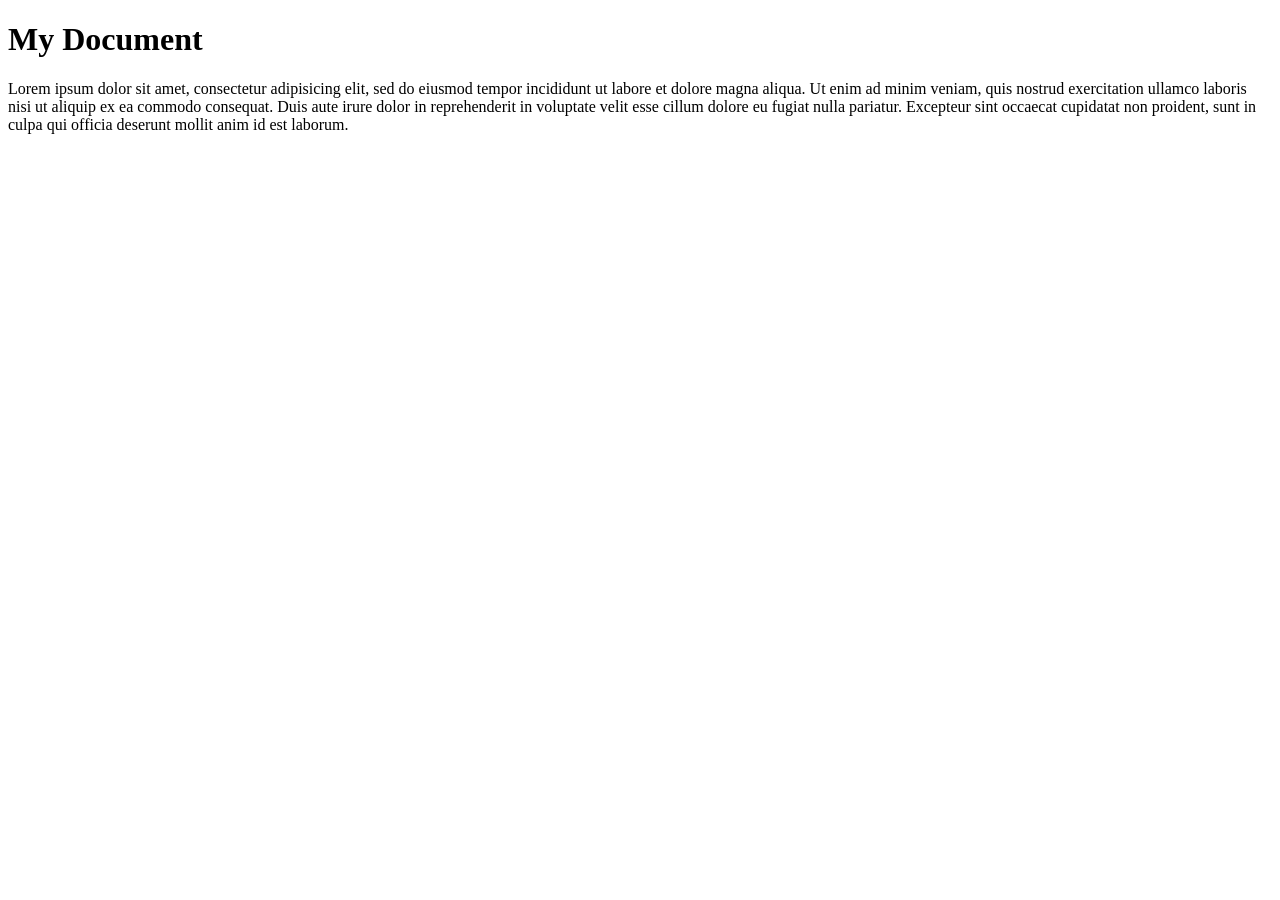
<file: tasks/task4_5_2/resources/static/index.html>
<!doctype html>
<html lang="en">

<head>
  <meta charset="utf-8">
  <meta name="viewport" content="width=device-width, initial-scale=1">
  <title>My Document</title>
</head>

<body>
  <h1>My Document</h1>
  <p>Lorem ipsum dolor sit amet, consectetur adipisicing elit, sed do eiusmod
    tempor incididunt ut labore et dolore magna aliqua. Ut enim ad minim veniam,
    quis nostrud exercitation ullamco laboris nisi ut aliquip ex ea commodo
    consequat. Duis aute irure dolor in reprehenderit in voluptate velit esse
    cillum dolore eu fugiat nulla pariatur. Excepteur sint occaecat cupidatat non
    proident, sunt in culpa qui officia deserunt mollit anim id est laborum.</p>
</body>

</html>
</file>
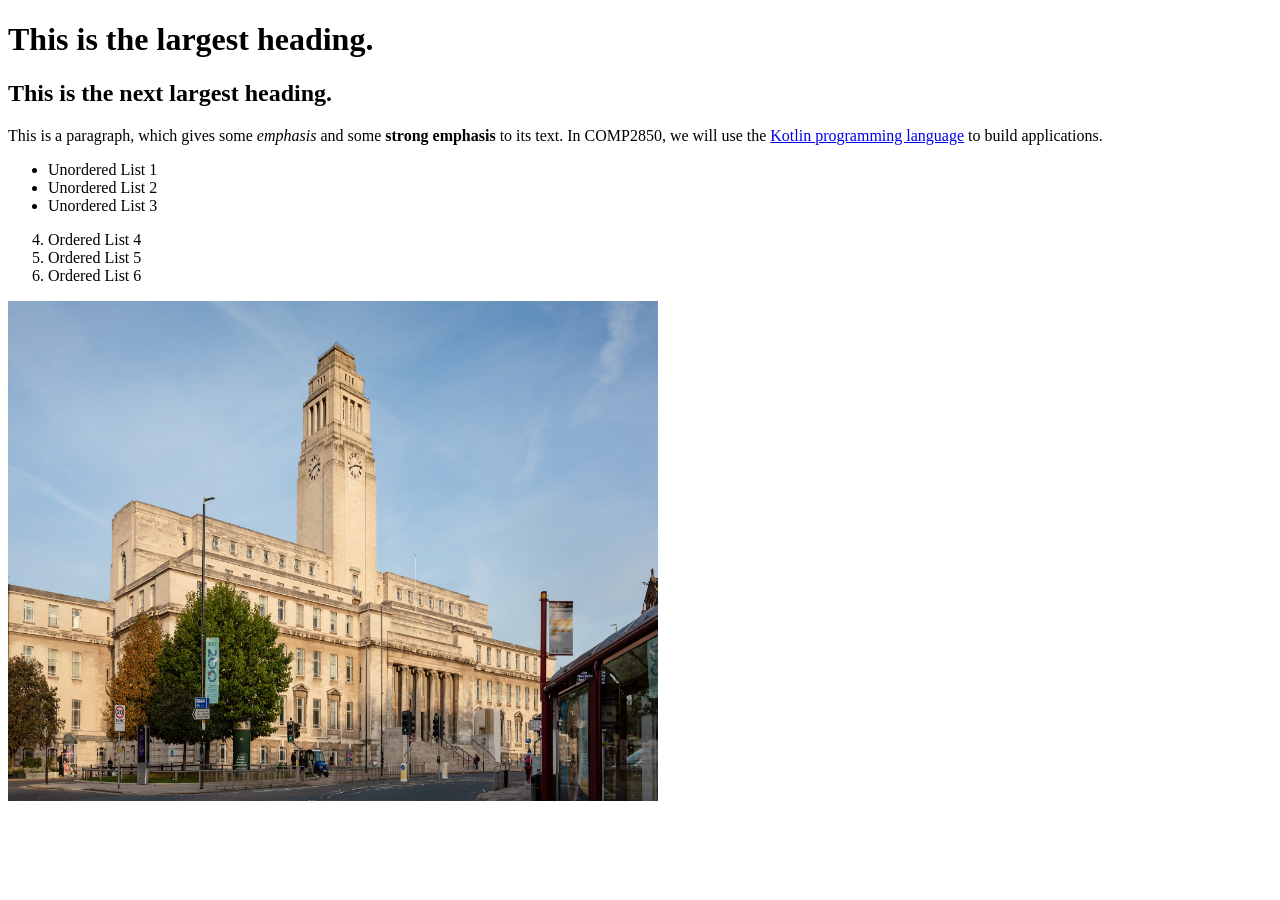
<file: tasks/task1_2/document.html>
<!doctype html>
<html lang="en">

<head>
  <meta charset="UTF-8">
  <meta name="viewport" content="width=device-width, initial-scale=1">

  <title>Task 1.2</title>
</head>

<body>
  <h1>This is the largest heading.</h1>
  <h2>This is the next largest heading.</h2>

  <p>This is a paragraph, which gives some <em>emphasis</em> and some
    <strong>strong emphasis</strong> to its text.
    In COMP2850, we will use the <a href="https://kotlinlang.org/">Kotlin
      programming language</a> to build applications.
  </p>

  <ul>
    <li>Unordered List 1</li>
    <li>Unordered List 2</li>
    <li>Unordered List 3</li>
  </ul>

  <ol start="4">
    <li>Ordered List 4</li>
    <li>Ordered List 5</li>
    <li>Ordered List 6</li>
  </ol>

  <img src="parkinson-building.jpg" alt="Image of the Leeds University Parkinson Building" width="650" height="500">

</body>

</html>
</file>
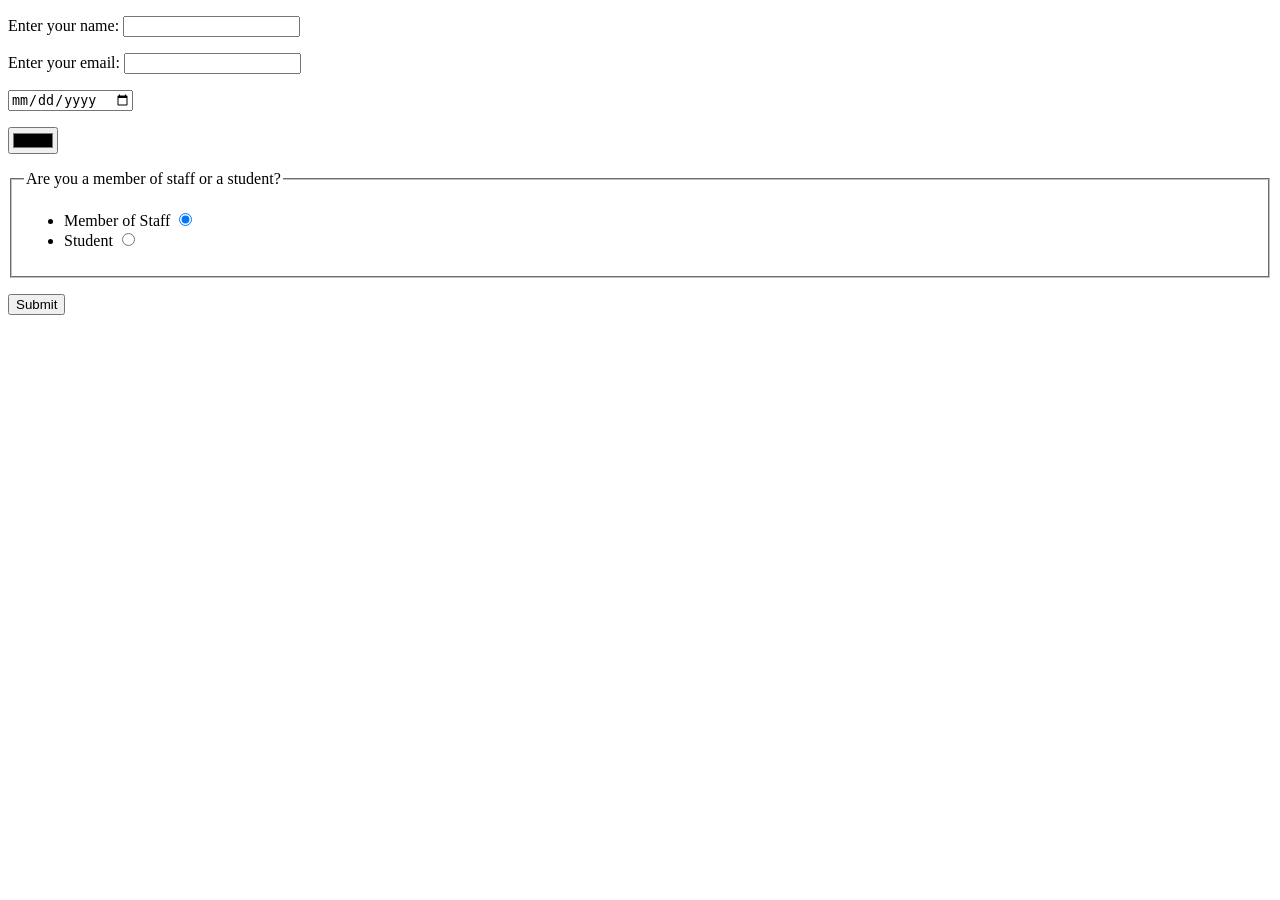
<file: tasks/task1_3/form.html>
<!doctype html>
<html lang="en">

<head>
    <meta charset="UTF-8">
    <meta name="viewport" content="width=device-width, initial-scale=1">

    <title>Task 1.3</title>
</head>

<body>
    <form action="https://httpbin.io/dump/request" method="POST">
        <p>
            <label for="name">Enter your name:</label>
            <input type="text" id="name" name="name">
        </p>

        <p>
            <label for="em">Enter your email:</label>
            <input type="email" id="em" name="email">
        </p>

        <p>
            <!-- Data Picker Widget -->
            <input type="date" name="date" id="date" />
        </p>

        <p>
            <!-- Colour Picker Widget -->
            <input type="color" name="color" id="color" />
        </p>

        <fieldset>
            <legend>Are you a member of staff or a student?</legend>
            <ul>
                <li>
                    <label for="staff">Member of Staff</label>
                    <input type="radio" id="staff" value="staff" checked />
                </li>
                <li>
                    <label for="student">Student</label>
                    <input type="radio" id="student" value="student" />
                </li>
            </ul>
        </fieldset>


        <p>
            <input type="submit">
        </p>
    </form>
</body>

</html>
</file>
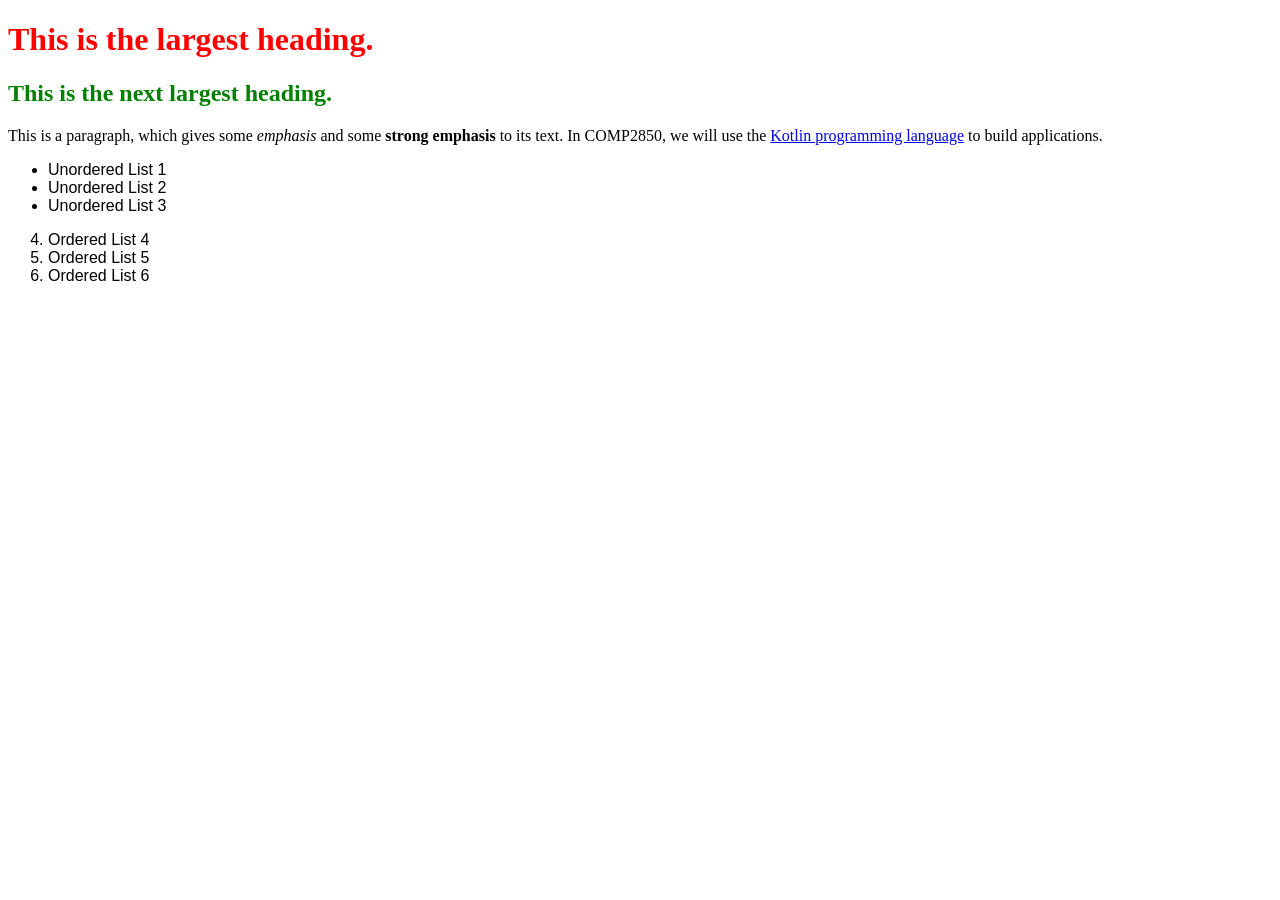
<file: tasks/task2_2_2/document.html>
<!doctype html>
<html lang="en">

<head>
  <meta charset="UTF-8">
  <meta name="viewport" content="width=device-width, initial-scale=1">

  <title>Task 2.2.2</title>
  <link rel="stylesheet" href="style.css">
</head>

<body>
  <h1>This is the largest heading.</h1>
  <h2>This is the next largest heading.</h2>

  <p>This is a paragraph, which gives some <em>emphasis</em> and some
    <strong>strong emphasis</strong> to its text.
    In COMP2850, we will use the <a href="https://kotlinlang.org/">Kotlin
      programming language</a> to build applications.
  </p>

  <ul>
    <li>Unordered List 1</li>
    <li>Unordered List 2</li>
    <li>Unordered List 3</li>
  </ul>

  <ol start="4">
    <li>Ordered List 4</li>
    <li>Ordered List 5</li>
    <li>Ordered List 6</li>
  </ol>

</body>

</html>
</file>
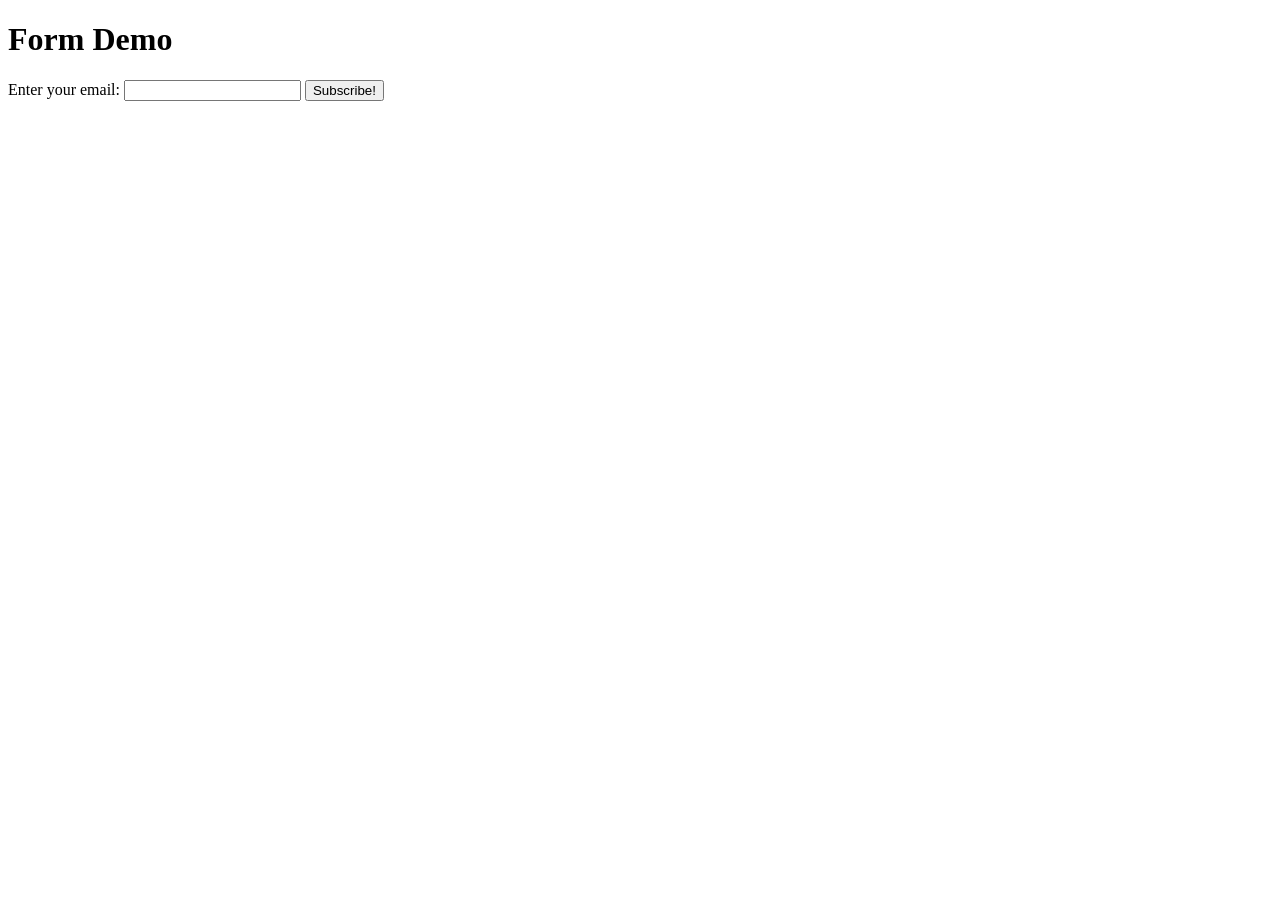
<file: tasks/task3_2/form.html>
<!DOCTYPE html>
<html lang="en">

<head>
    <title>Form Demo</title>
</head>

<body>
    <h1>Form Demo</h1>
    <form method="GET" action="https://httpbin.io/dump/request">
        <label for="email_id">Enter your email:</label>
        <input id="email_id" type="email" name="email">
        <input type="submit" value="Subscribe!">
    </form>
</body>

</html>
</file>
<file: tasks/task2_2_2/style.css>
h1 {
    color: red;
}

h2 {
    color: green;
    font-weight: bolder;
}

ul, ol {
    font-family:'Segoe UI', Tahoma, Geneva, Verdana, sans-serif
}
</file>
